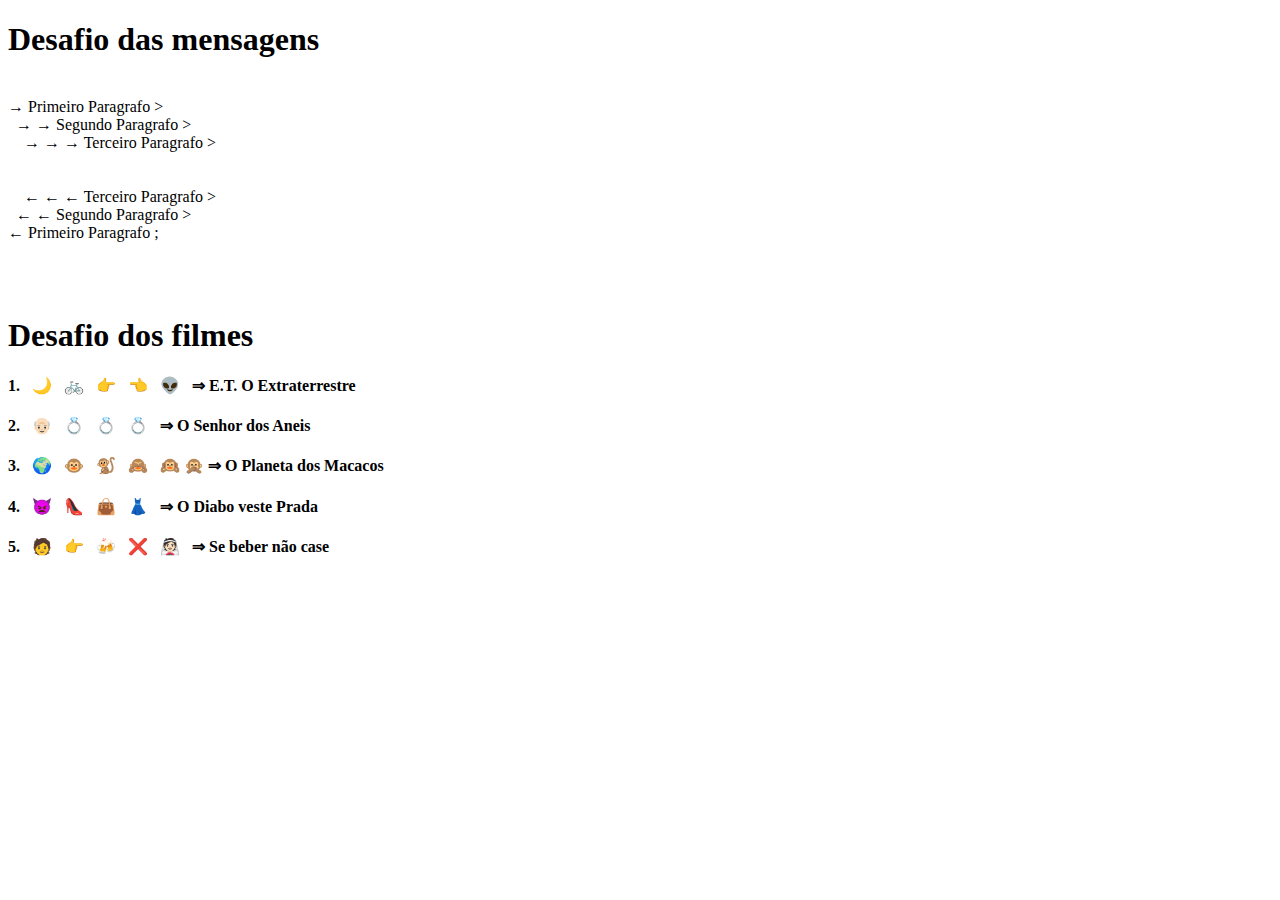
<file: Aula 07/index.html>
<!DOCTYPE html>
<html lang="pt">
<head>
    <meta charset="UTF-8">
    <meta http-equiv="X-UA-Compatible" content="IE=edge">
    <meta name="viewport" content="width=device-width, initial-scale=1.0">
    <title>Document</title>
</head>
<body>
    <h1> Desafio das mensagens </h1>
    <br>
        &rarr; Primeiro Paragrafo >
    <br>
        &nbsp; &rarr; &rarr; Segundo Paragrafo >
    <br>
        &nbsp; &nbsp; &rarr; &rarr; &rarr; Terceiro Paragrafo >
    <br>
    <br>
    <br>
        &nbsp; &nbsp; &larr; &larr; &larr; Terceiro Paragrafo >
    <br>
        &nbsp; &larr; &larr; Segundo Paragrafo >
    <br>
        &larr; Primeiro Paragrafo ;

    <br>
    <br>
    <br>
    <br>
    <h1> Desafio dos filmes </h1>
    
    <h4>1. &nbsp; &#x1F319 &nbsp; &#x1F6B2 &nbsp; &#x1F449 &nbsp; &#x1F448 &nbsp; &#x1F47D &nbsp; &rArr; E.T. O Extraterrestre</h4>
    <h4>2. &nbsp; &#x1F474&#x1F3FB &nbsp; &#x1F48D &nbsp; &#x1F48D &nbsp; &#x1F48D &nbsp; &rArr; O Senhor dos Aneis </h4>
    <h4>3. &nbsp; &#x1F30D &nbsp; &#x1F435 &nbsp; &#x1F412 &nbsp; &#x1F648 &nbsp; &#x1F649 &#x1F64A &rArr; O Planeta dos Macacos </h4>
    <h4>4. &nbsp; &#x1F47F &nbsp; &#x1F460 &nbsp; &#x1F45C &nbsp; &#x1F457 &nbsp; &rArr; O Diabo veste Prada</h4>
    <h4>5. &nbsp; &#x1F9D1 &nbsp; &#x1F449 &nbsp; &#x1F37B &nbsp; &#x274C &nbsp; &#x1F470&#x1F3FB &nbsp; &rArr; Se beber não case </h4>




</body>
</html>
</file>
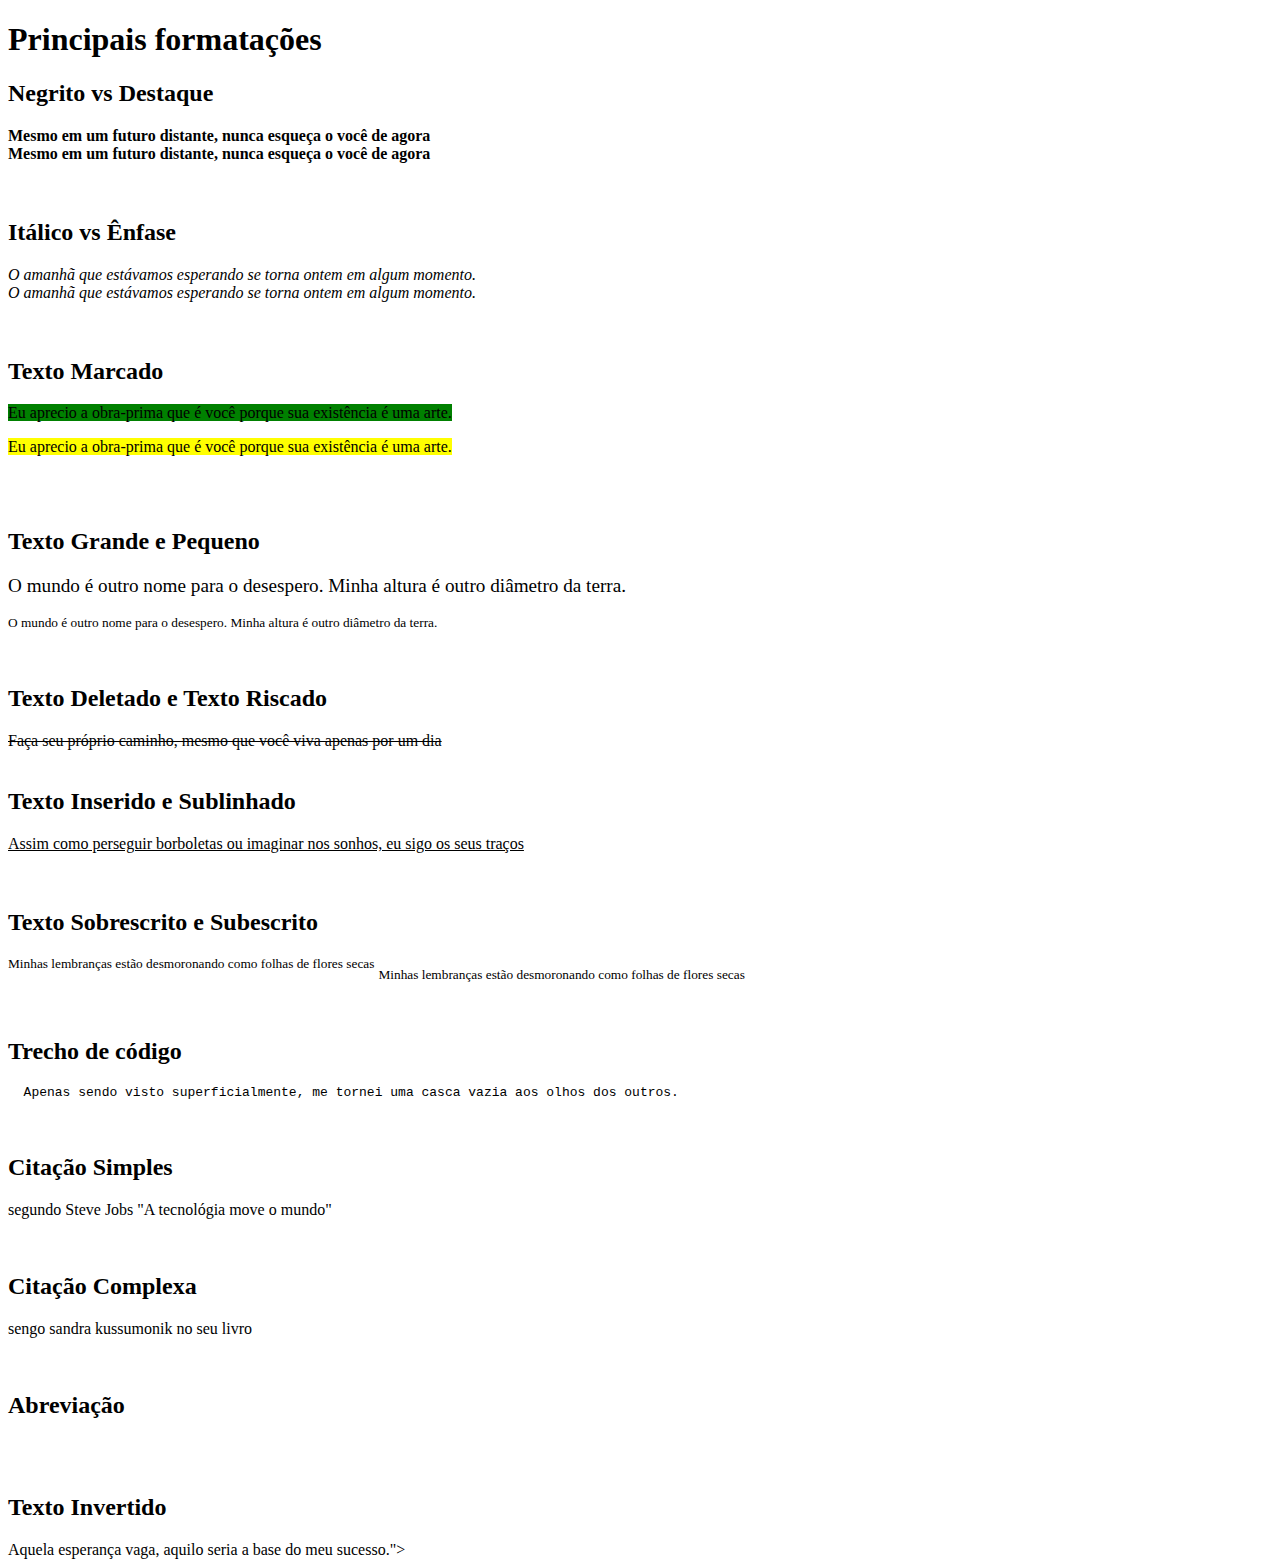
<file: Aula 11/index.html>
<!DOCTYPE html>
<html lang="pt-br">
<head>
    <meta charset="UTF-8">
    <meta http-equiv="X-UA-Compatible" content="IE=edge">
    <meta name="viewport" content="width=device-width, initial-scale=1.0">
    <title>Aula 11</title>
</head>
<body>
    <h1>Principais formatações</h1>
    <h2>Negrito vs Destaque</h2>
    
    <Strong>Mesmo em um futuro distante, nunca esqueça o você de agora</Strong>
    <br>
    <b>Mesmo em um futuro distante, nunca esqueça o você de agora</b>
   
    <br>
    <br>
    <br>

    <h2>Itálico vs Ênfase</h2>
    <i>O amanhã que estávamos esperando se torna ontem em algum momento.</i>
    <br>
    <em>O amanhã que estávamos esperando se torna ontem em algum momento.</em>
    <br>
    <br>
    <br>
    <h2>Texto Marcado</h2>
    <p><mark style="background-color: green;">Eu aprecio a obra-prima que é você porque sua existência é uma arte. </mark></mark></p>
    <p><mark style="background-color: yellow;">Eu aprecio a obra-prima que é você porque sua existência é uma arte. </mark></mark></p>
    <br>
    <br>
    <h2>Texto Grande e Pequeno</h2>
    <p><big>O mundo é outro nome para o desespero. Minha altura é outro diâmetro da terra.</big></p>
    <p> <small>O mundo é outro nome para o desespero. Minha altura é outro diâmetro da terra.</small> </p>
    <br>
    <h2>Texto Deletado e Texto Riscado</h2>
    <del>Faça seu próprio caminho, mesmo que você viva apenas por um dia</del>
    <br>
    <br>
    <h2>Texto Inserido e Sublinhado</h2>
    <ins>Assim como perseguir borboletas ou imaginar nos sonhos, eu sigo os seus traços</ins>
    <br>
    <br>
    <br>
    <h2>Texto Sobrescrito e Subescrito</h2>
    <sup>Minhas lembranças estão desmoronando como folhas de flores secas</sup>
    <sub>Minhas lembranças estão desmoronando como folhas de flores secas</sub>
    <br>
    <br>
    <br>
    <h2>Trecho de código</h2>
    <p> <pre> <code> Apenas sendo visto superficialmente, me tornei uma casca vazia aos olhos dos outros.</code></pre></p>
    <br>
    <h2>
     Citação Simples   
    </h2>
    <p>segundo Steve Jobs "A tecnológia move o mundo"</p>
<br>
    <h2> Citação Complexa</h2>
    <p>sengo sandra kussumonik no seu livro <blockquote cite="https":.....> </blockquote></p>
    <br>
    <h2>Abreviação</h2>
    <p> <abbr title="Aula 11 sobre Forma e Semântica"></abbr> </p>
    <br>
    <br>
    <h2> Texto Invertido</h2>
    <bdo dir= "ltr "></bdo>Aquela esperança vaga, aquilo seria a base do meu sucesso."></bdo>
    
</body>
</html>
</file>
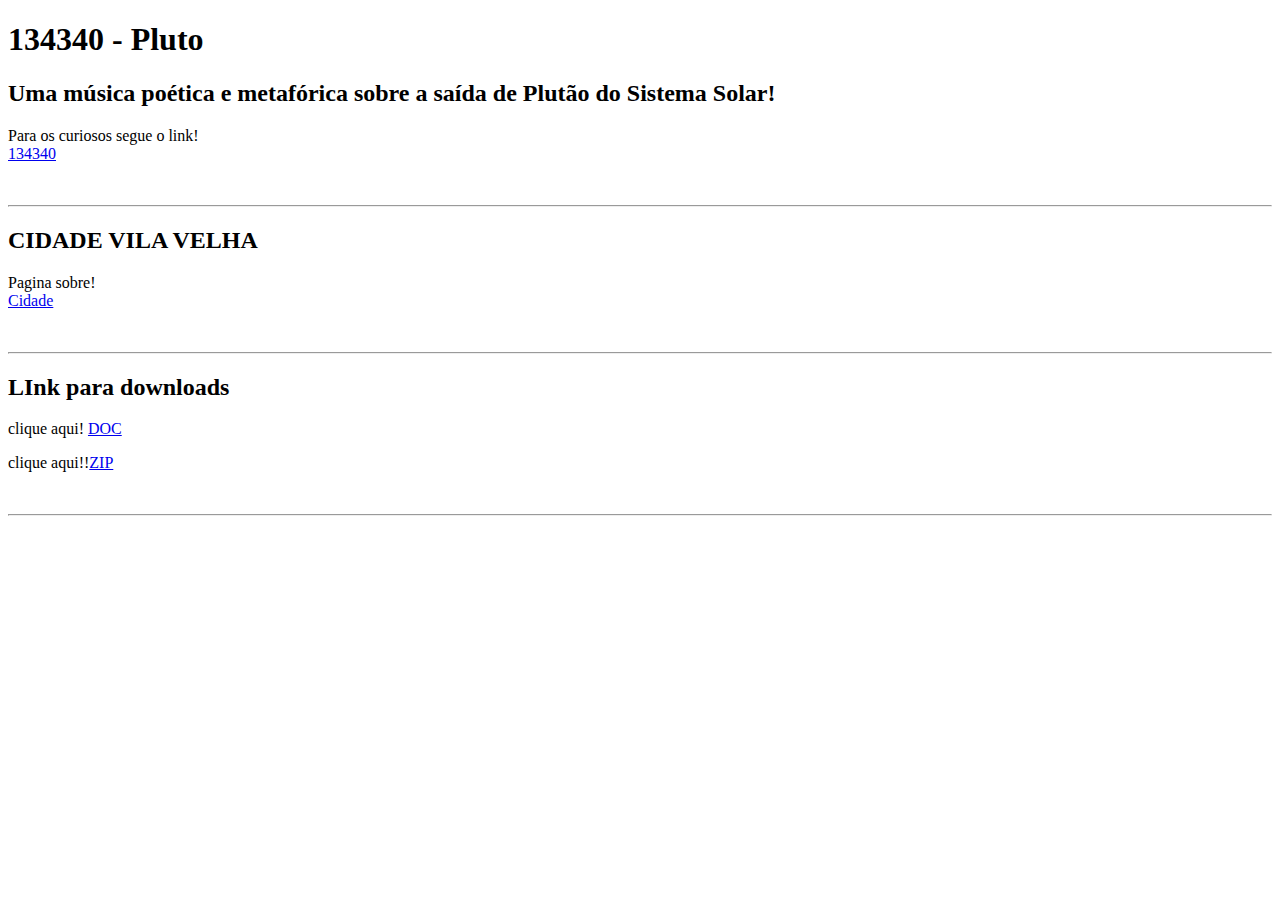
<file: Aula 14/index.html>
<!DOCTYPE html>
<html lang="en">
<head>
    <meta charset="UTF-8">
    <meta http-equiv="X-UA-Compatible" content="IE=edge">
    <meta name="viewport" content="width=device-width, initial-scale=1.0">
    <title>Aula 14</title>
</head>
<body>
    <h1>134340 - Pluto </h1>

<h2> Uma música poética e metafórica sobre a saída de Plutão do Sistema Solar!</h2>
<P>Para os curiosos segue o link! <br> <a href="https://www.letras.mus.br/bangtan-boys/134340/traducao.html" target="_blank" rel="externo"> 134340 </a></P>

<br>
<hr>

<h2>CIDADE VILA VELHA</h2>
<p>Pagina sobre! <br>
 <a href="cidade.html" target="_self" rel="next"> Cidade</a></p>

 <br>
 <hr>

<h2>LInk para downloads</h2>
<p>clique aqui! <a href="./AULA 14.WORD.docx" download="Arquivocidade/sin1" type="application/doc">DOC</a></p>

<p>clique aqui!!<a href="./AULA 14.ZIP.zip" download="Arquivocidade/sin1" type="application/zip">ZIP </a></p>

<br>
<hr>
</body>
</html>
</file>
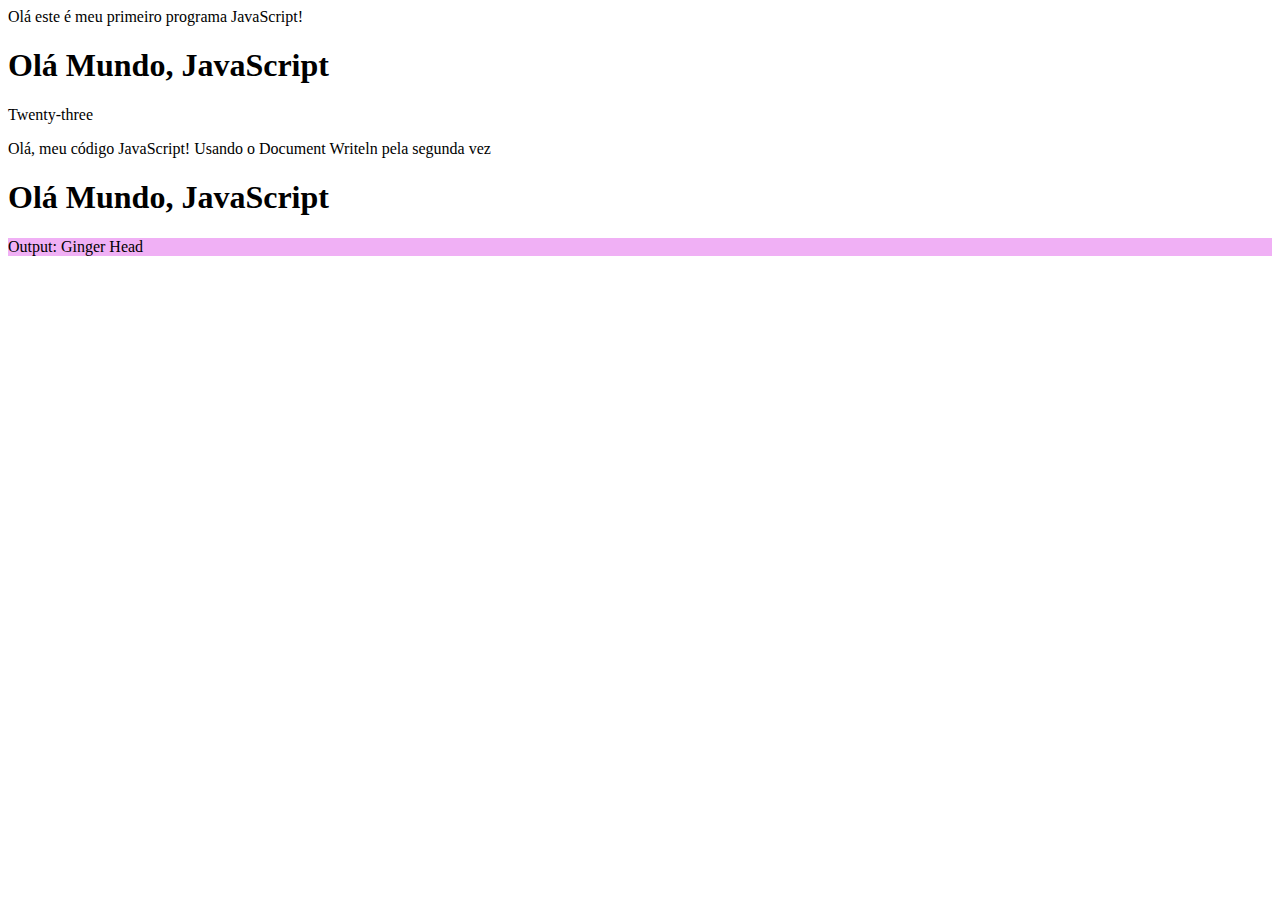
<file: Aula 23/index.html>
<!DOCTYPE html>
<html lang="en">
<head>
    <meta charset="UTF-8">
    <meta http-equiv="X-UA-Compatible" content="IE=edge">
    <meta name="viewport" content="width=device-width, initial-scale=1.0">
    <link rel="stylesheet" href="style.css">
    <title> Aula 23 </title>
</head>
<body>
    <script> 
        document.write ("Olá este é meu primeiro programa JavaScript!")
    </script>

    <h1>Olá Mundo, JavaScript</h1>
    <p>Twenty-three</p>
    <script>
        /*exemplo 1*/
        document.writeln ("Olá, meu código JavaScript! Usando o Document Writeln pela segunda vez")
    </script> 
    
    <script>
        /*exemplo 2*/
        window.alert ("Fabrício é o melhor!!!")
    </script>


    <h1>Olá Mundo, JavaScript</h1>
    <p></p>
    
        <div id='answer'> </div>

    <script>
        /*exemplo 3*/
        document.getElementById('answer').innerHTML= 'Output: Ginger Head'
    </script>

    <script>
        window.prompt("Está gostando na JS?")
    </script>
    
    <script>
        window.confirm("Obrigado pelo feedback!")
    </script> 



</body>
</html>
</file>
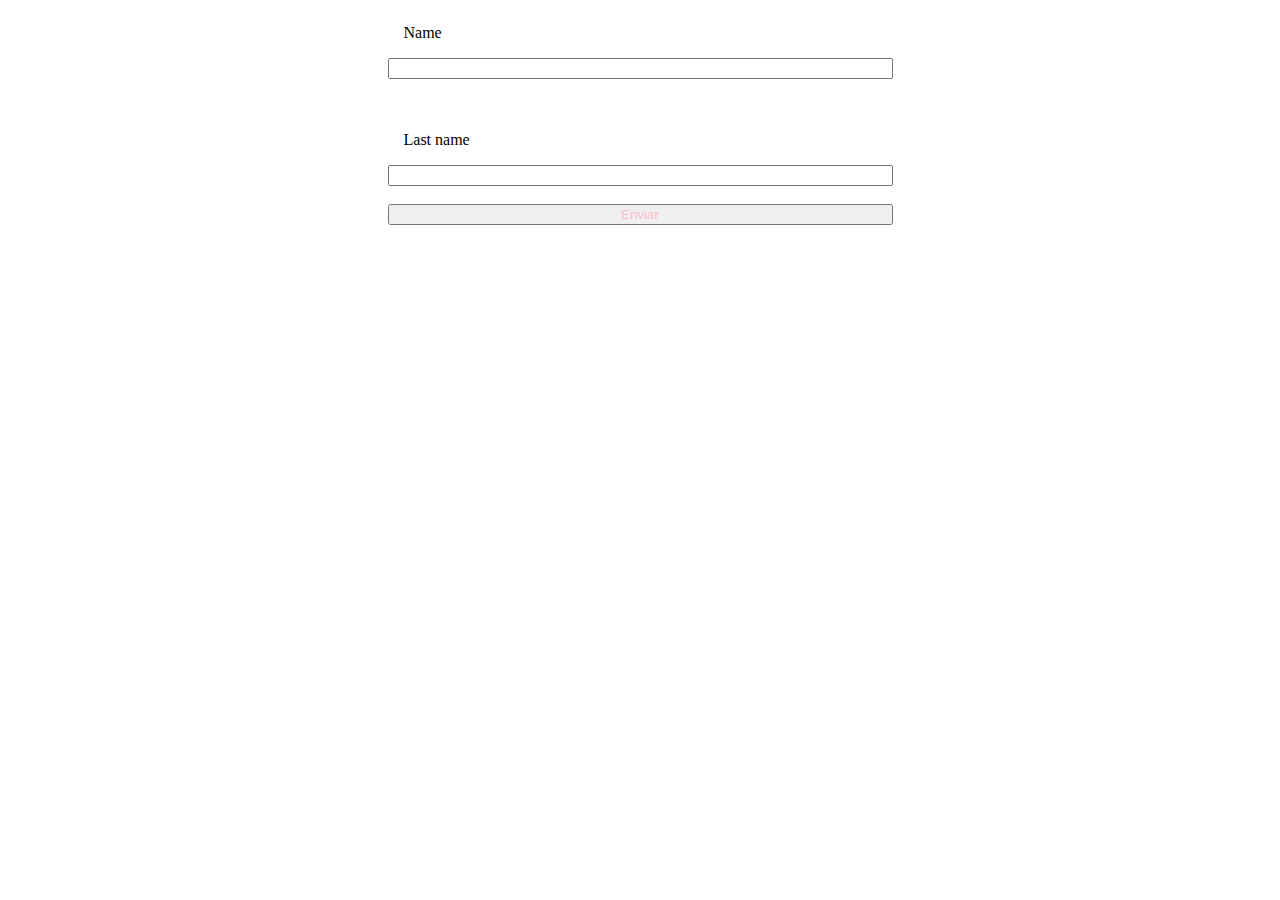
<file: Aula 24/index.html>
<!DOCTYPE html>
<html lang="PT-BR">
<head>
    <meta charset="UTF-8">
    <meta http-equiv="X-UA-Compatible" content="IE=edge">
    <meta name="viewport" content="width=device-width, initial-scale=1.0">
    <link rel="stylesheet" href="style.css">
    <title>Aula 24</title>
</head>
<body>
    
    <div class="ContentBox">
    <p>Name</p>
    <input id="inputName" size="60">
<br>
<br>
    <p>Last name</p>
    <input id="inputlastName" size="60"> 
    <br>
    <button onclick="sendName()"> Enviar </button>
</div>
   

    <script type="text/Javascript">

        function sendName() {
            var name = document.getElementById ('inputName').value
            var lastname = document.getElementById ('inputlastName').value
       
        window.alert('O seu Nome é ' + name + ',' + lastname)       
        }

            
    </script>
        
</body>
</html>
</file>
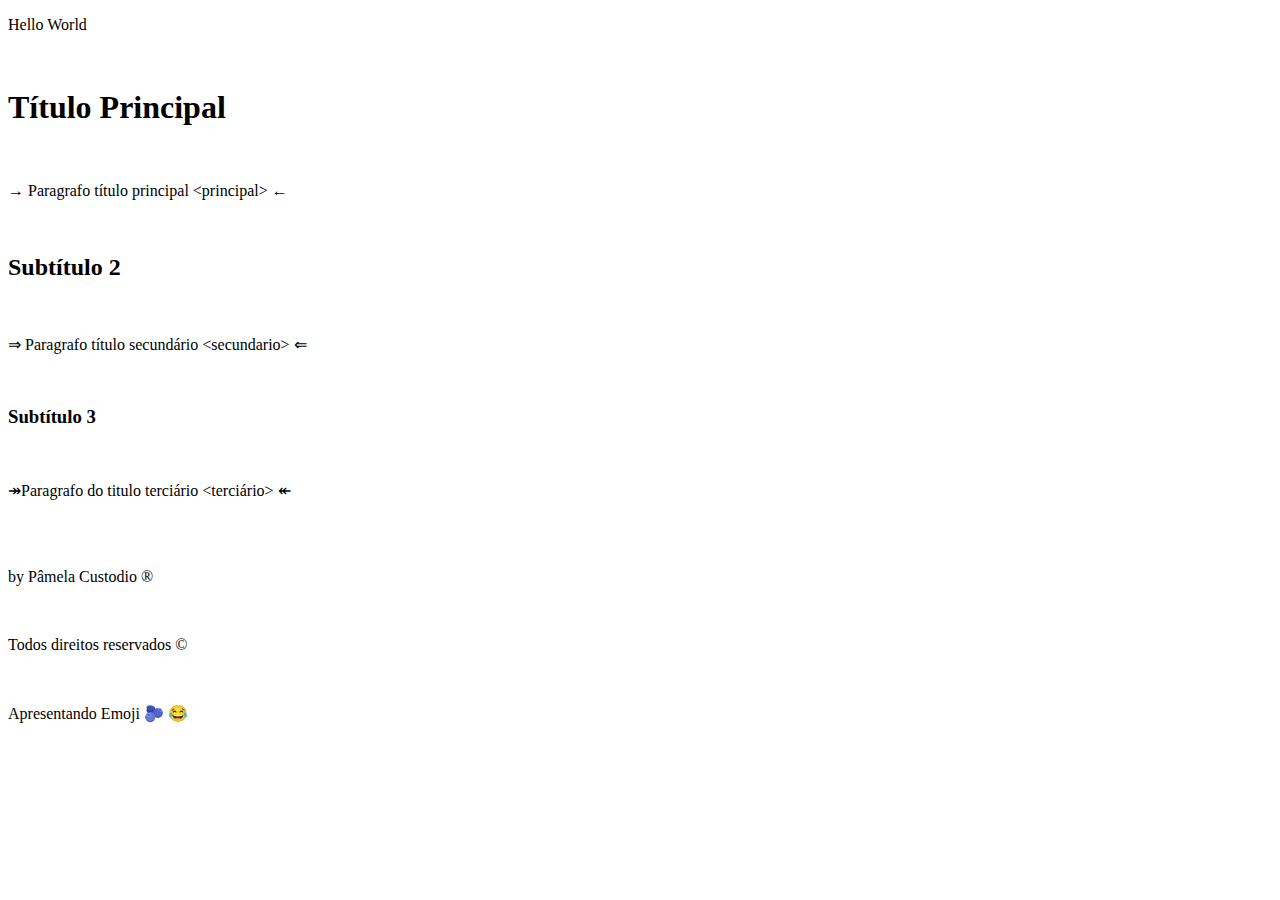
<file: AULA-06/index.html>
<!DOCTYPE html>
<html lang="pt-br">
<head>
    <meta charset="UTF-8">
    <meta http-equiv="X-UA-Compatible" content="IE=edge">
    <meta name="viewport" content="width=device-width, initial-scale=1.0">
    <title>Aula-06</title>
</head>
<body>
    <p> Hello World</p>
    <br>
    <h1>Título Principal</h1>
    <br>
        <p> &rarr; Paragrafo título principal &lt;principal&gt; &larr; </p> 
    <br>
    <h2>Subtítulo 2</h2>
    <br>
        <p> &rArr; Paragrafo título secundário &lt;secundario&gt; &lArr;</p>
    <br>
    <h3>Subtítulo 3</h3>
    <br>
        <p> &Rarr;Paragrafo do titulo terciário &lt;terciário&gt; &Larr;</p>

    <br>
    <br>

    <p>by Pâmela Custodio &reg;</p>
    <br>
    <p>Todos direitos reservados &copy; </p>
    <br>
    <p>Apresentando Emoji &#x1FAD0 &#x1F602 </p>


</body>
</html>
</file>
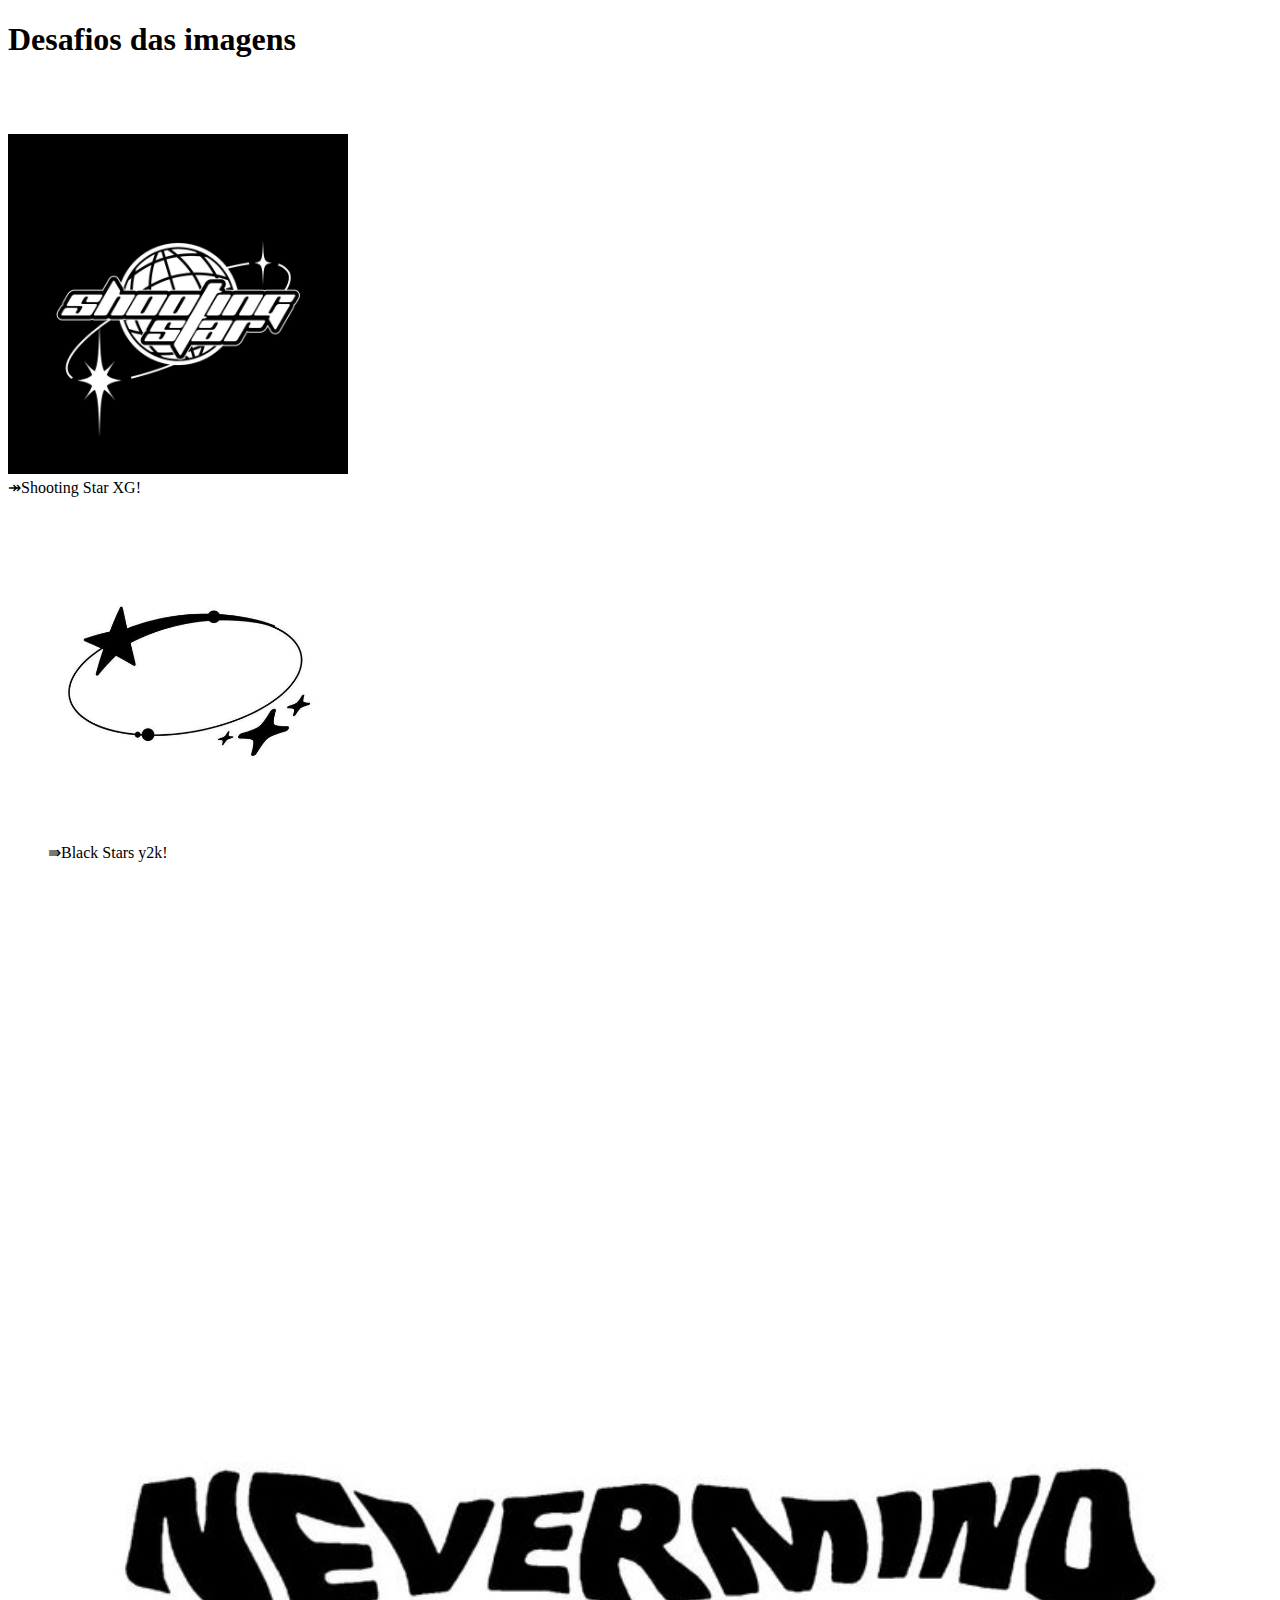
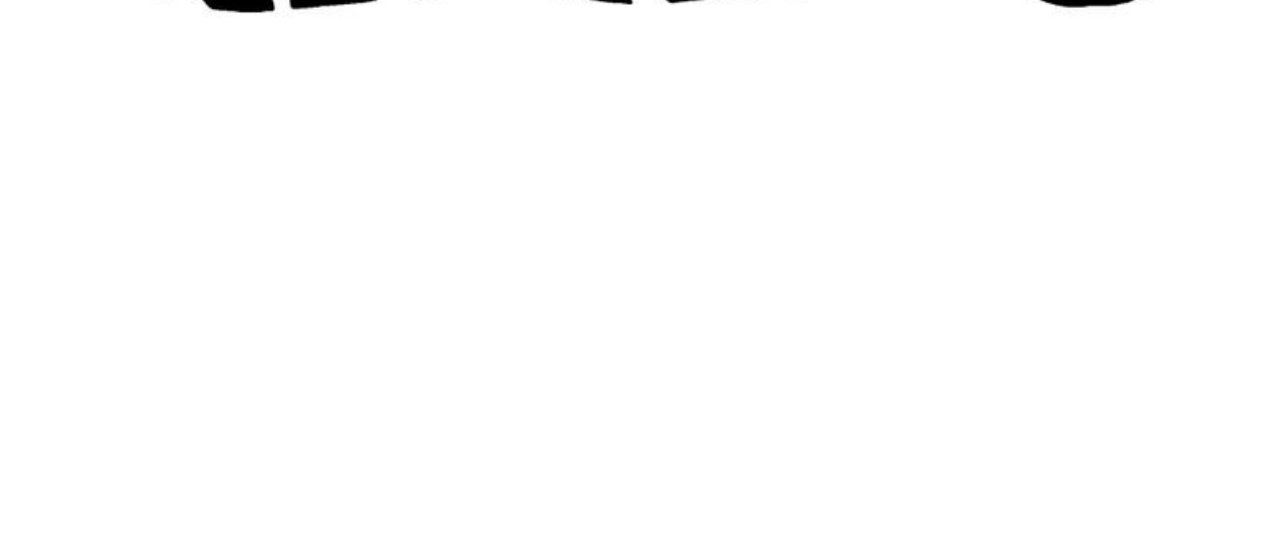
<file: Aula-08/index.html>
<!DOCTYPE html>
<html lang="pt">
<head>
    <meta charset="UTF-8">
    <meta name="viewport" content="width=device-width, initial-scale=1.0">
    <title>Aula 08</title>
    <link type="image/png" sizes="32x32" rel="icon" href="./Imagens/icons8-estrela-32.png">
</head>
<body>
    <h1>Desafios das imagens</h1>
    <br>
    <br>
    <br>
    <img src="./Imagens/★.jpeg" width="340"alt="Shooting Stars 2024">
    <figcaption>&Rarr;Shooting Star XG!</figcaption>
    <br>
    <br>
        <figure>
    <img src="./Imagens/Star y2k graphic.jpeg" width="290" alt="Star y2k">
    <figcaption>&rAarr;Black Stars y2k!</figcaption>
        </figure>
    <br>
    <br>
    <br>
    <figure>
        <source media="(min-width:768px)" srcset="Boycott.jpeg">
        <source media="(max-width:767px)" srcset="Boycott,jpeg">
        <img src="./Imagens/‘ rp overlay by 𝗷𝗮𝗰𝗮𝘂𝗵𝗹_.jpeg" alt="no boys" width="100%">
    <figure>
</body>
</html>
</file>
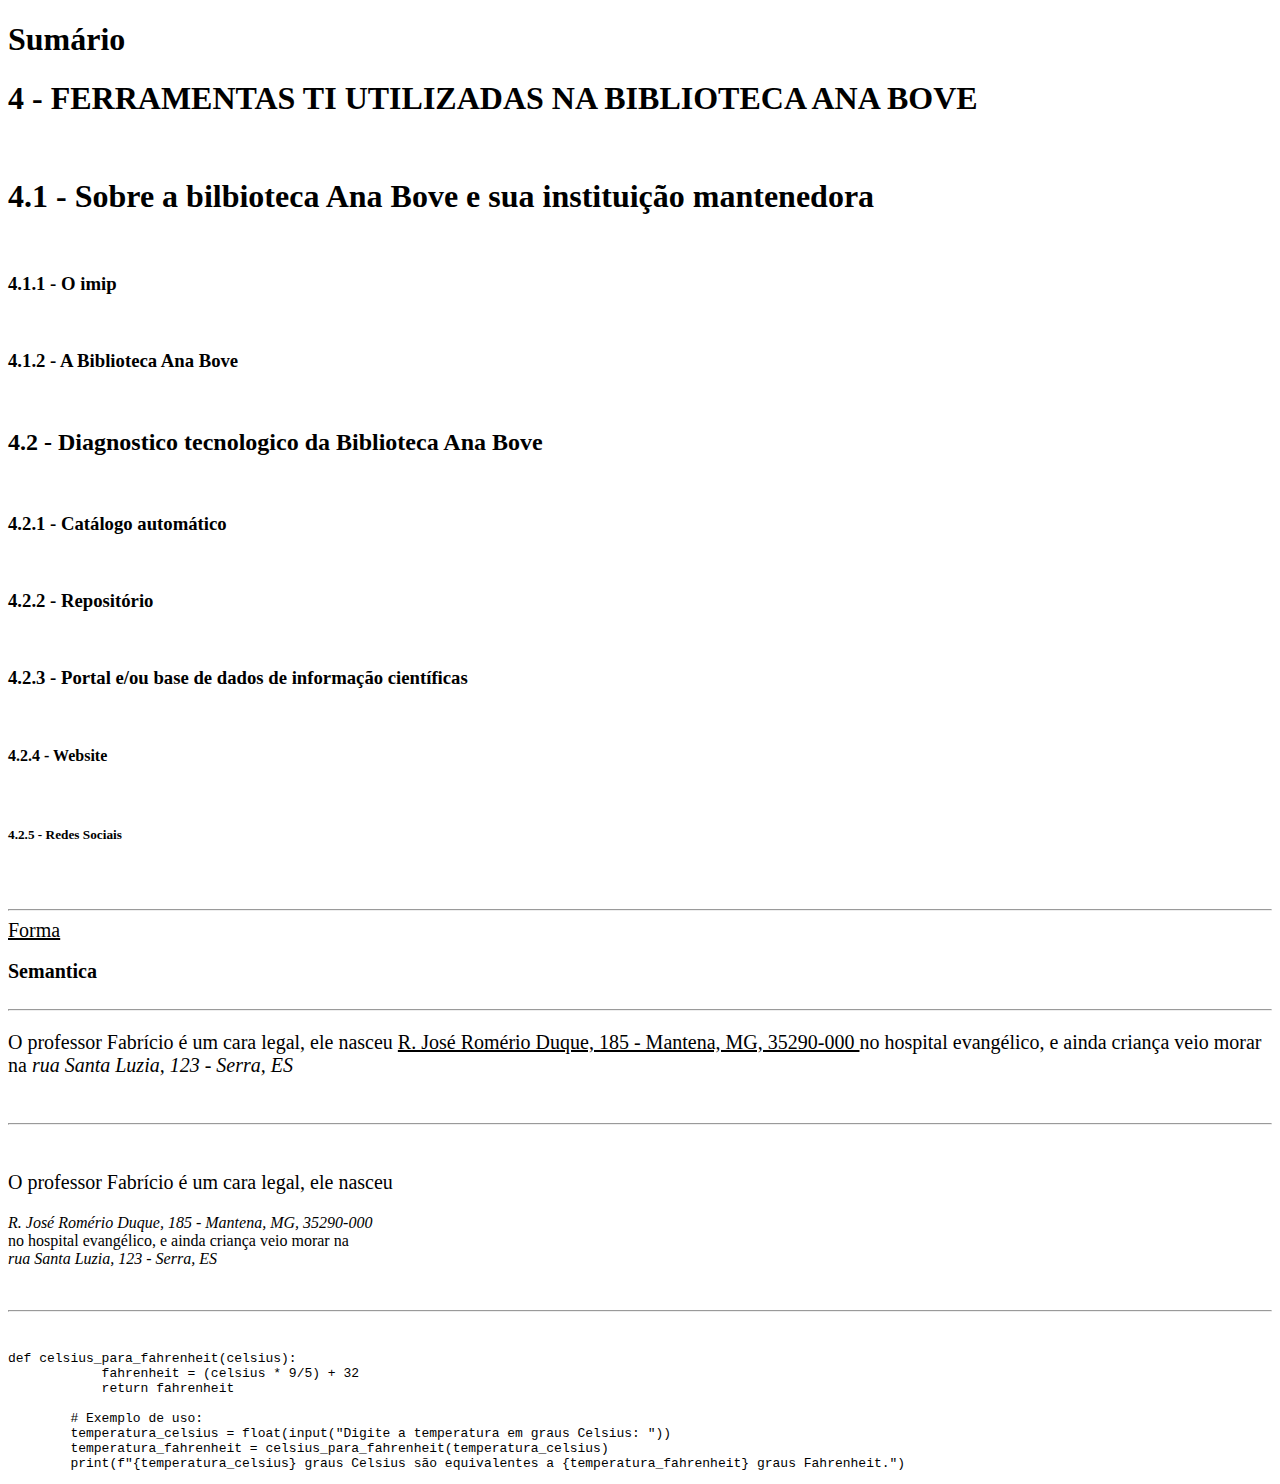
<file: Aula-10/index.html>
<!DOCTYPE html>
<html lang="pt-br">
<head>
    <meta charset="UTF-8">
    <meta http-equiv="X-UA-Compatible" content="IE=edge">
    <meta name="viewport" content="width=device-width, initial-scale=1.0">
    <title>Aula-10</title>
</head>
<body>
    <style>
    .fonte {
        font-size: 20px;
    }
</style>
<body>
    <div>
        <h1>Sumário</h1>
       <strong><h1>4 - FERRAMENTAS TI UTILIZADAS NA BIBLIOTECA ANA BOVE</h1></strong>
        <br>
      <strong><h1>4.1 - Sobre a bilbioteca Ana Bove e sua instituição mantenedora</h1></strong>
        <br>
        <h3>4.1.1 - O imip</h3>
        <br>
        <h3>4.1.2 - A Biblioteca Ana Bove</h3>
        <br>
        <strong><h2>4.2 - Diagnostico tecnologico da Biblioteca Ana Bove</h2></strong>
        <br>
        <h3>4.2.1 - Catálogo automático</h3>
        <br>
        <h3>4.2.2 - Repositório</h3>
        <br>
        <h3>4.2.3 - Portal e/ou base de dados de informação científicas</h3>
        <br>
        <h4>4.2.4 - Website</h4>
        <br>
        <h5>4.2.5 - Redes Sociais</h5>
        <br><br>
        <hr>
        <u class="fonte">Forma</u>
        <br>
        <br>
        <b class="fonte">Semantica</b>
        <br>
        <br>
        <hr>
        <p class="fonte">O professor Fabrício é um cara legal, ele nasceu <u>R. José Romério Duque, 185 - Mantena, MG, 35290-000 </u> no hospital evangélico, e ainda criança veio morar na<i> rua Santa Luzia, 123 - Serra, ES</i></p>
        <br>
        <hr>
        <br>
        <p class="fonte">O professor Fabrício é um cara legal, ele nasceu <address>R. José Romério Duque, 185 - Mantena, MG, 35290-000 </address> no hospital evangélico, e ainda criança veio morar na<address> rua Santa Luzia, 123 - Serra, ES</address></p>
        <br>
        <hr>
        <br>
        <pre><code>def celsius_para_fahrenheit(celsius):
            fahrenheit = (celsius * 9/5) + 32
            return fahrenheit
        
        # Exemplo de uso:
        temperatura_celsius = float(input("Digite a temperatura em graus Celsius: "))
        temperatura_fahrenheit = celsius_para_fahrenheit(temperatura_celsius)
        print(f"{temperatura_celsius} graus Celsius são equivalentes a {temperatura_fahrenheit} graus Fahrenheit.")</code></pre>
</body>
</html>
</file>
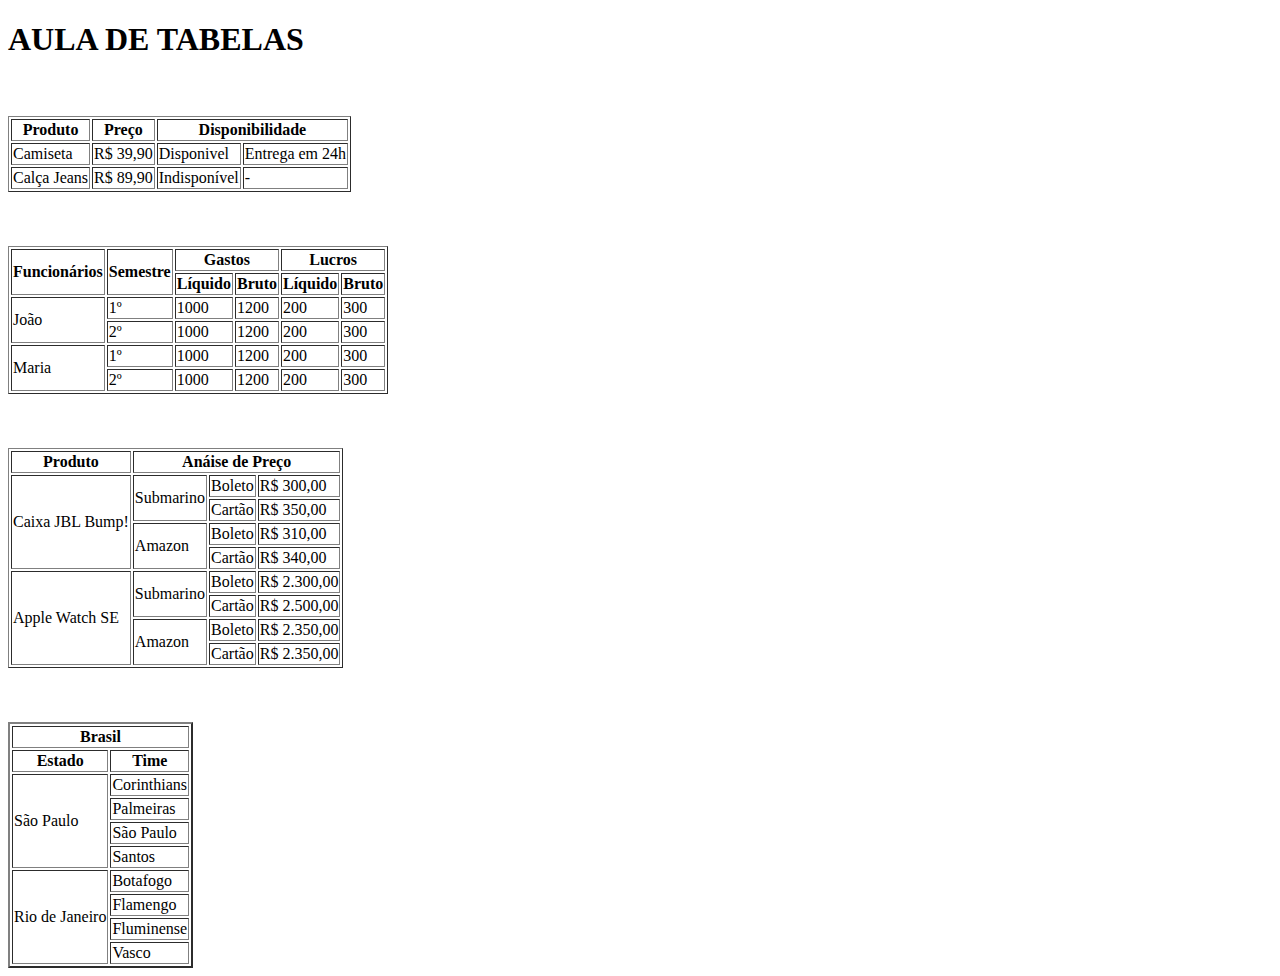
<file: Aula12/index.html>
<!DOCTYPE html>
<html lang="pt-br">

<head>
    <meta charset="UTF-8">
    <meta name="viewport" content="width=device-width, initial-scale=1.0">
    <title>Aula12</title>
</head>

<body>
    <h1>AULA DE TABELAS</h1>
    <br>
    <br>
    <table>
        <table border="1">
            <tr>
                <th>Produto</th>
                <th>Preço</th>
                <th colspan="2">Disponibilidade</th>
            </tr>
            <tr>
                <td>Camiseta</td>
                <td>R$ 39,90</td>
                <td>Disponivel</td>
                <td>Entrega em 24h</td>
            </tr>
            <tr>
                <td>Calça Jeans</td>
                <td>R$ 89,90</td>
                <td>Indisponível</td>
                <td>-</td>
            </tr>
        </table>
    </table>
    <br><br><br>

    <table>
        <table border="1">
            <thead>
                <th rowspan="2">Funcionários</th>
                <th rowspan="2">Semestre</th>
                <th colspan="2">Gastos</th>
                <th colspan="2">Lucros</th>

                <tr>
                    <th>Líquido</th>
                    <th>Bruto</th>
                    <th>Líquido</th>
                    <th>Bruto</th>
                </tr>
            </thead>
            <tbody>

                <tr>
                    <td rowspan="2">João</td>
                    <td>1º</td>
                    <td>1000</td>
                    <td>1200</td>
                    <td>200</td>
                    <td>300</td>
                </tr>
                <td>2º</td>
                <td>1000</td>
                <td>1200</td>
                <td>200</td>
                <td>300</td>

                <tr>
                    <td rowspan="2">Maria</td>
                    <td>1º</td>
                    <td>1000</td>
                    <td>1200</td>
                    <td>200</td>
                    <td>300</td>
                </tr>
                <td>2º</td>
                <td>1000</td>
                <td>1200</td>
                <td>200</td>
                <td>300</td>

            </tbody>


        </table>
    </table>
    <br><br><br>

    <table>
        <table border="1">
            <thead>
                <th rowspan="2">Produto</th>
                <th colspan="5">Anáise de Preço</th>
            </thead>

            <tbody>
                <tr>
                    <td rowspan="4">Caixa JBL Bump!</td>


                    <td rowspan="2">Submarino</td>
                    <td>Boleto</td>
                    <td>R$ 300,00</td>

                <tr>
                    <td>Cartão</td>
                    <td>R$ 350,00</td>
                </tr>
                <tr>
                    <td rowspan="2">Amazon</td>
                    <td>Boleto</td>
                    <td>R$ 310,00</td>
                </tr>
                <tr>
                    <td>Cartão</td>
                    <td>R$ 340,00</td>
                </tr>

                <tr>
                    <td rowspan="4">Apple Watch SE</td>

                    <td rowspan="2"> Submarino</td>
                    <td>Boleto</td>
                    <td>R$ 2.300,00</td>
                <tr>
                    <td>Cartão</td>
                    <td>R$ 2.500,00</td>
                </tr>

                <tr>
                    <td rowspan="2">Amazon</td>
                    <td>Boleto</td>
                    <td>R$ 2.350,00</td>
                </tr>
                <tr>
                    <td>Cartão</td>
                    <td>R$ 2.350,00</td>
                </tr>
                </tr>
            </tbody>
        </table>
    </table>
    <br><br><br>

    <table>
        <table border="2">
            <thead>
                <th colspan="3">Brasil</th>

                <tr>
                    <th rowspan="2">Estado</th>
                    <th colspan="5">Time</th>
                </tr>
            </thead>

            <tbody>
                <td rowspan="4">São Paulo</td>
                <td>Corinthians</td>
                <tr>
                    <td>Palmeiras</td>
                </tr>
                <tr>
                    <td>São Paulo</td>
                </tr>
                <tr>
                    <td>Santos</td>
                </tr>

                <td rowspan="4">Rio de Janeiro</td>
                <td>Botafogo</td>

                <tr>
                    <td>Flamengo</td>
                </tr>
                <tr>
                    <td>Fluminense</td>
                </tr>

                <tr>
                    <td>Vasco</td>
                </tr>
            </tbody>



        </table>
    </table>
</body>

</html>
</file>
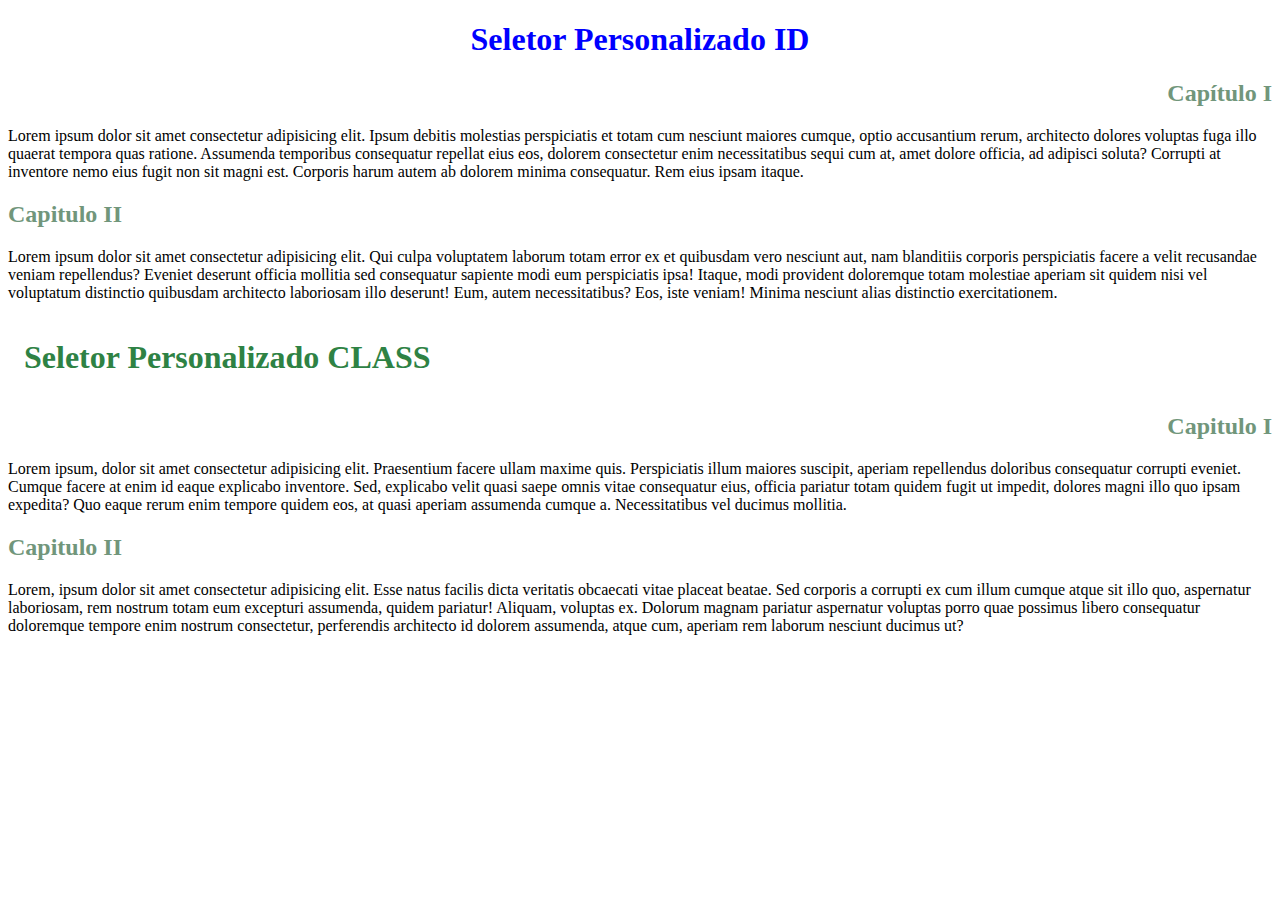
<file: Aula19/index.html>
<!DOCTYPE html>
<html lang="pt-br">
<head>
    <meta charset="UTF-8">
    <meta http-equiv="X-UA-Compatible" content="IE=edge">
    <meta name="viewport" content="width=device-width, initial-scale=1.0">
    <title>Aula19</title>
    <link rel="stylesheet" href="style.css">
</head>
<body>
    <h1 id="titulo">Seletor Personalizado ID</h1>
    <h2 id="subtitulo1">Capítulo I</h2>
    <p>Lorem ipsum dolor sit amet consectetur adipisicing elit. Ipsum debitis molestias perspiciatis et totam cum nesciunt maiores cumque, optio accusantium rerum, architecto dolores voluptas fuga illo quaerat tempora quas ratione. Assumenda temporibus consequatur repellat eius eos, dolorem consectetur enim necessitatibus sequi cum at, amet dolore officia, ad adipisci soluta? Corrupti at inventore nemo eius fugit non sit magni est. Corporis harum autem ab dolorem minima consequatur. Rem eius ipsam itaque.</p>

    <h2 id="subtitulo2">Capitulo II</h2>
    <p>Lorem ipsum dolor sit amet consectetur adipisicing elit. Qui culpa voluptatem laborum totam error ex et quibusdam vero nesciunt aut, nam blanditiis corporis perspiciatis facere a velit recusandae veniam repellendus? Eveniet deserunt officia mollitia sed consequatur sapiente modi eum perspiciatis ipsa! Itaque, modi provident doloremque totam molestiae aperiam sit quidem nisi vel voluptatum distinctio quibusdam architecto laboriosam illo deserunt! Eum, autem necessitatibus? Eos, iste veniam! Minima nesciunt alias distinctio exercitationem.</p>

    <h1 class="Titulo-Principal">Seletor Personalizado CLASS</h1>

    <h2 class="subtitulo-1">Capitulo I</h2>
    <p>Lorem ipsum, dolor sit amet consectetur adipisicing elit. Praesentium facere ullam maxime quis. Perspiciatis illum maiores suscipit, aperiam repellendus doloribus consequatur corrupti eveniet. Cumque facere at enim id eaque explicabo inventore. Sed, explicabo velit quasi saepe omnis vitae consequatur eius, officia pariatur totam quidem fugit ut impedit, dolores magni illo quo ipsam expedita? Quo eaque rerum enim tempore quidem eos, at quasi aperiam assumenda cumque a. Necessitatibus vel ducimus mollitia.</p>

    <h2 class="subtitulo-2">Capitulo II</h2>
    <p>Lorem, ipsum dolor sit amet consectetur adipisicing elit. Esse natus facilis dicta veritatis obcaecati vitae placeat beatae. Sed corporis a corrupti ex cum illum cumque atque sit illo quo, aspernatur laboriosam, rem nostrum totam eum excepturi assumenda, quidem pariatur! Aliquam, voluptas ex. Dolorum magnam pariatur aspernatur voluptas porro quae possimus libero consequatur doloremque tempore enim nostrum consectetur, perferendis architecto id dolorem assumenda, atque cum, aperiam rem laborum nesciunt ducimus ut?</p>



    
</body>
</html>
</file>
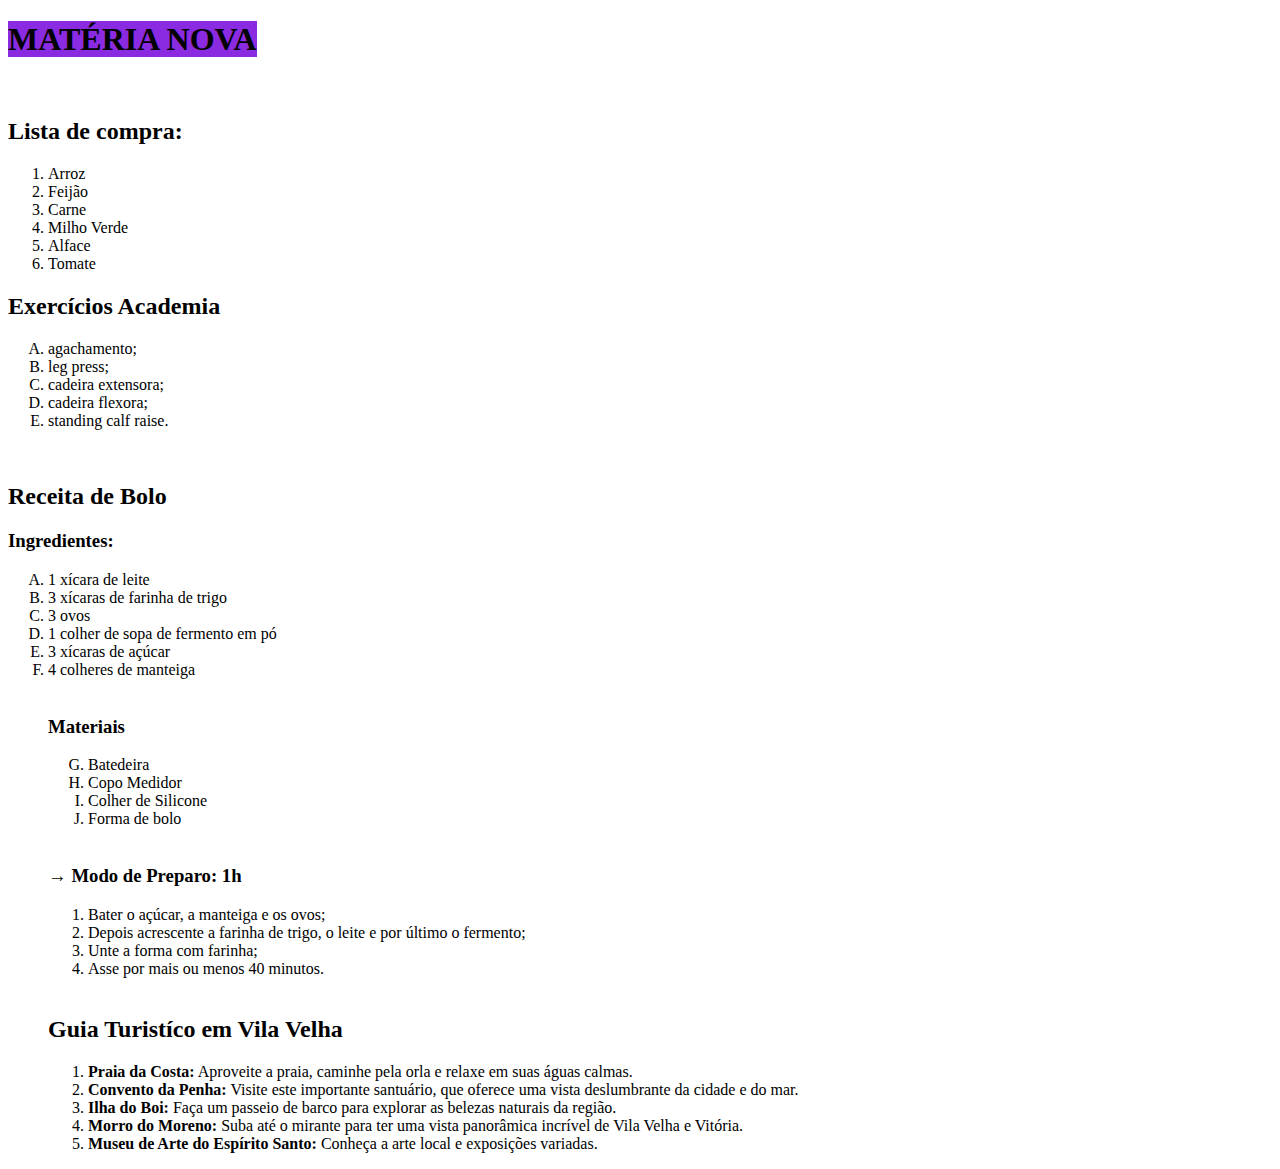
<file: Aula 11/Aula-11.2/index.html>
<!DOCTYPE html>
<html lang="pt-br">
<head>
    <meta charset="UTF-8">
    <meta http-equiv="X-UA-Compatible" content="IE=edge">
    <meta name="viewport" content="width=device-width, initial-scale=1.0">
    <title>Aula 11.2</title>
</head>
<body>
    <h1> <mark style="background-color:blueviolet" > MATÉRIA NOVA </mark></h1>
    <br>
    <h2>Lista de compra:</h2>
    <ol type="1" start="1">
        <li> Arroz </li>
        <li> Feijão </li>
        <li> Carne </li>
        <li> Milho Verde </li>
        <li> Alface </li>
        <li> Tomate </li>

    </ol>

    <h2> Exercícios Academia</h2>
    <ol type="A" start="1"> 
    
           <li>agachamento; </li> 
           <li> leg press; </li>
           <li> cadeira extensora; </li> 
           <li> cadeira flexora; </li>
           <li> standing calf raise. </li> </ol>
    
    <br>
    <h2>Receita de Bolo</h2>
        <h3>Ingredientes:</h3>
        <ol type="A" start="1" >
            <li>1 xícara de leite</li>
            <li>3 xícaras de farinha de trigo</li>
            <li>3 ovos</li>
            <li>1 colher de sopa de fermento em pó</li>
            <li>3 xícaras de açúcar</li>
            <li>4 colheres de manteiga</li>
            <br>
            <h3>Materiais</h3>
            <ol type="A" start="7"> 
                <li>Batedeira</li>
                <li>Copo Medidor</li>
                <li>Colher de Silicone</li>
                <li>Forma de bolo</li>
            </ol>
            <br>
        <h3>&rarr; Modo de Preparo: 1h</h3>
            <ol type="1" start="1">
                <li>Bater o açúcar, a manteiga e os ovos;</li>
                <li>Depois acrescente a farinha de trigo, o leite e por último o fermento;</li>
                <li>Unte a forma com farinha;</li>
                <li>Asse por mais ou menos 40 minutos.</li>
            </ol>
    <br>
        <h2>Guia Turistíco em Vila Velha</h2>
        <ol type="1" start="1">
            
            <li><strong>Praia da Costa:</strong> Aproveite a praia, caminhe pela orla e relaxe em suas águas calmas.</li>
            <li><strong>Convento da Penha:</strong> Visite este importante santuário, que oferece uma vista deslumbrante da cidade e do mar.</li>
            <li><strong> Ilha do Boi:</strong> Faça um passeio de barco para explorar as belezas naturais da região.</li>
            <li> <strong>Morro do Moreno:</strong> Suba até o mirante para ter uma vista panorâmica incrível de Vila Velha e Vitória.</li>
            <li><strong> Museu de Arte do Espírito Santo:</strong> Conheça a arte local e exposições variadas.</li>
        </ol>


</body>
</html>
</file>
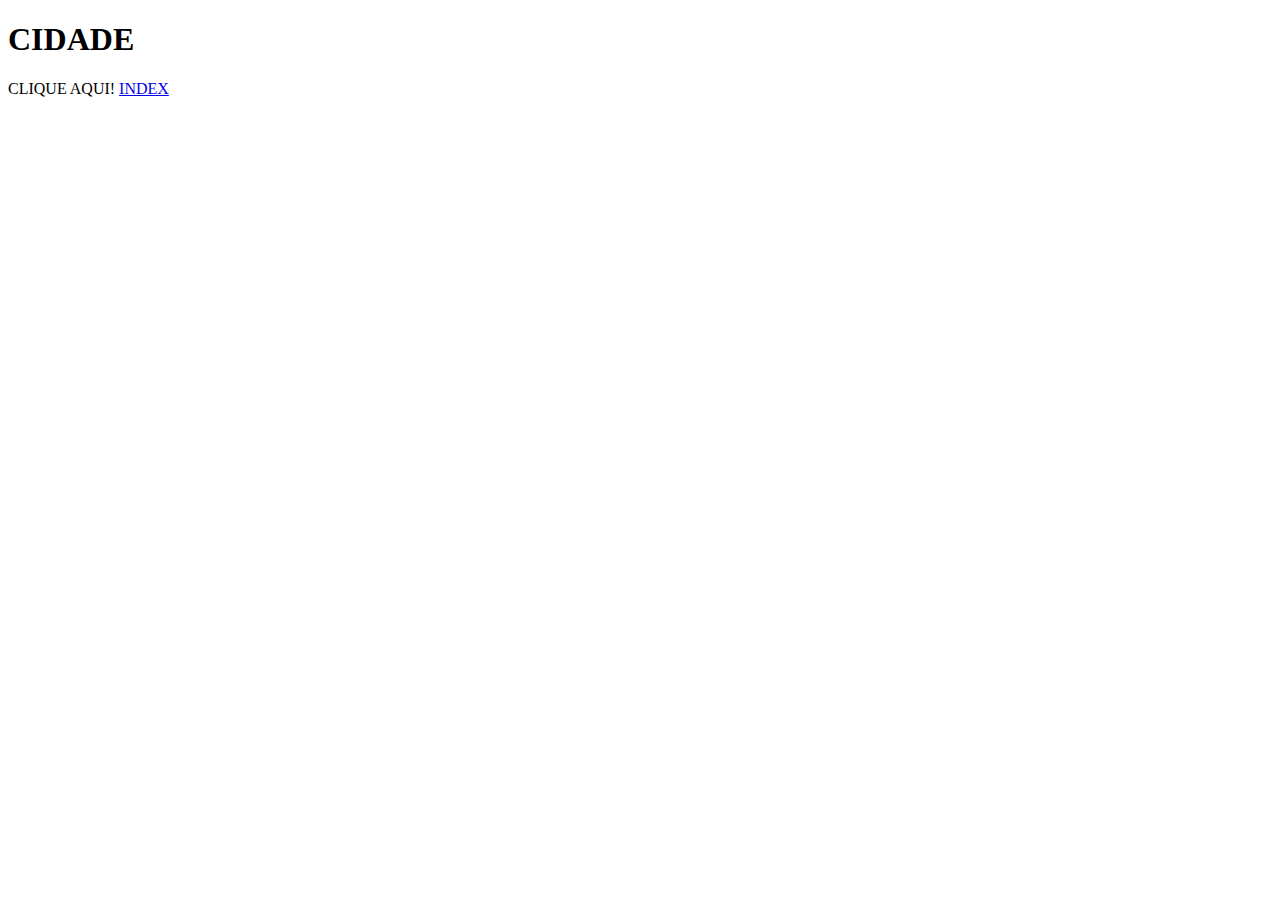
<file: Aula 14/cidade.html>
<!DOCTYPE html>
<html lang="en">
<head>
    <meta charset="UTF-8">
    <meta http-equiv="X-UA-Compatible" content="IE=edge">
    <meta name="viewport" content="width=device-width, initial-scale=1.0">
    <title>cidade</title>
</head>
<body>
    <h1>CIDADE</h1>

    <p> CLIQUE AQUI! <a href="./index.html" target="_self"rel="prev"
        type="application/pdf">INDEX</a> 
</body>
</html>
</file>
<file: Aula 23/style.css>
#answer
{
    background-color: #f0b0f5;
    
}
</file>
<file: Aula 24/style.css>
button {
    color: pink
    
}

p {
    
   margin: 1rem;
}

.ContentBox {
    display: grid;
    justify-content: center;

}
</file>
<file: Aula19/style.css>
*
#titulo {
    color: blue;
    text-align: center;
}

#subtitulo1{
    color: #71967b;
    text-align: right;
}

#subtitulo2 {
    color: #71967b;
    text-align: left;
}

.Titulo-Principal {
    color: #2e8244;
    padding: 1rem;
}

.subtitulo-1 {
    color: #71967b;
    text-align: right;
}

.subtitulo-2 {
    color: #71967b;
    text-align: left;

}
</file>
